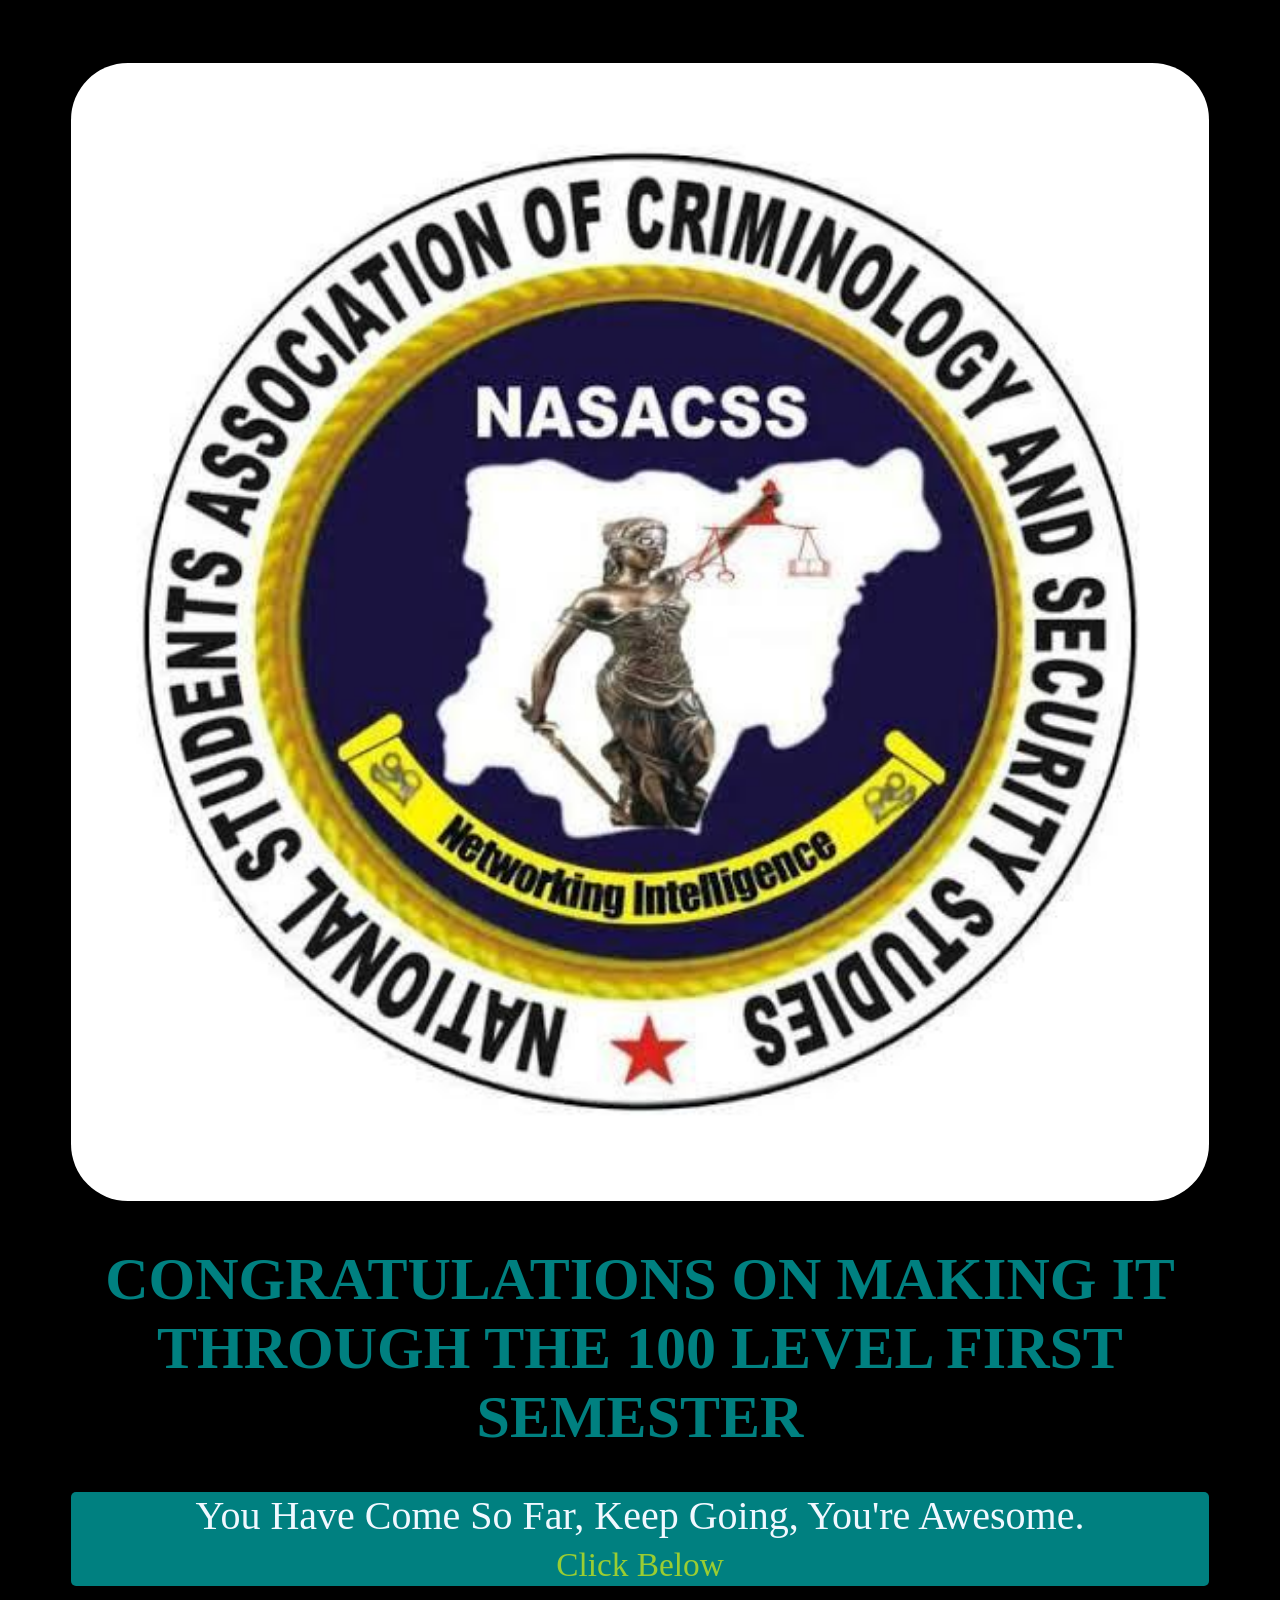
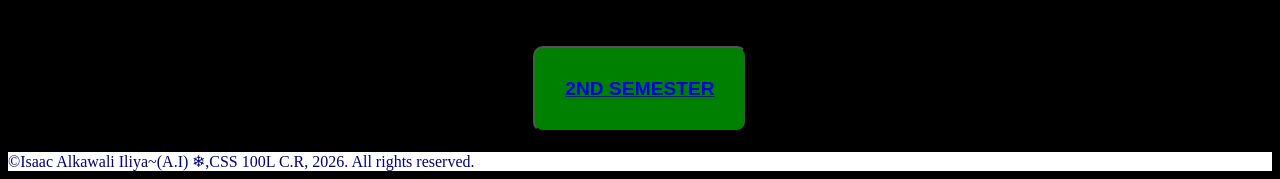
<file: index.html>
<!DOCTYPE html>
<html lang="en">
    <head>
        <meta charset="UTF-8"/>
        <title>CSS</title>
        <link rel="stylesheet" href="./style.css"/>
       
    </head>
    <body>
        <div>
         <img src="./NASACSS logo.jpg"/>
         <h1>Congratulations on Making it Through The 100 Level First Semester</h1>
         <p>You have come so far, keep going, you're awesome.</br> <span >click below</span></p>
         <button><a href="./2nd semester.html">2ND SEMESTER</a></button>
        </div> 
        <footer>©Isaac Alkawali Iliya~(A.I) ❄,CSS 100L C.R, 2026. All rights reserved.</footer>
    </body>
</html>
</file>
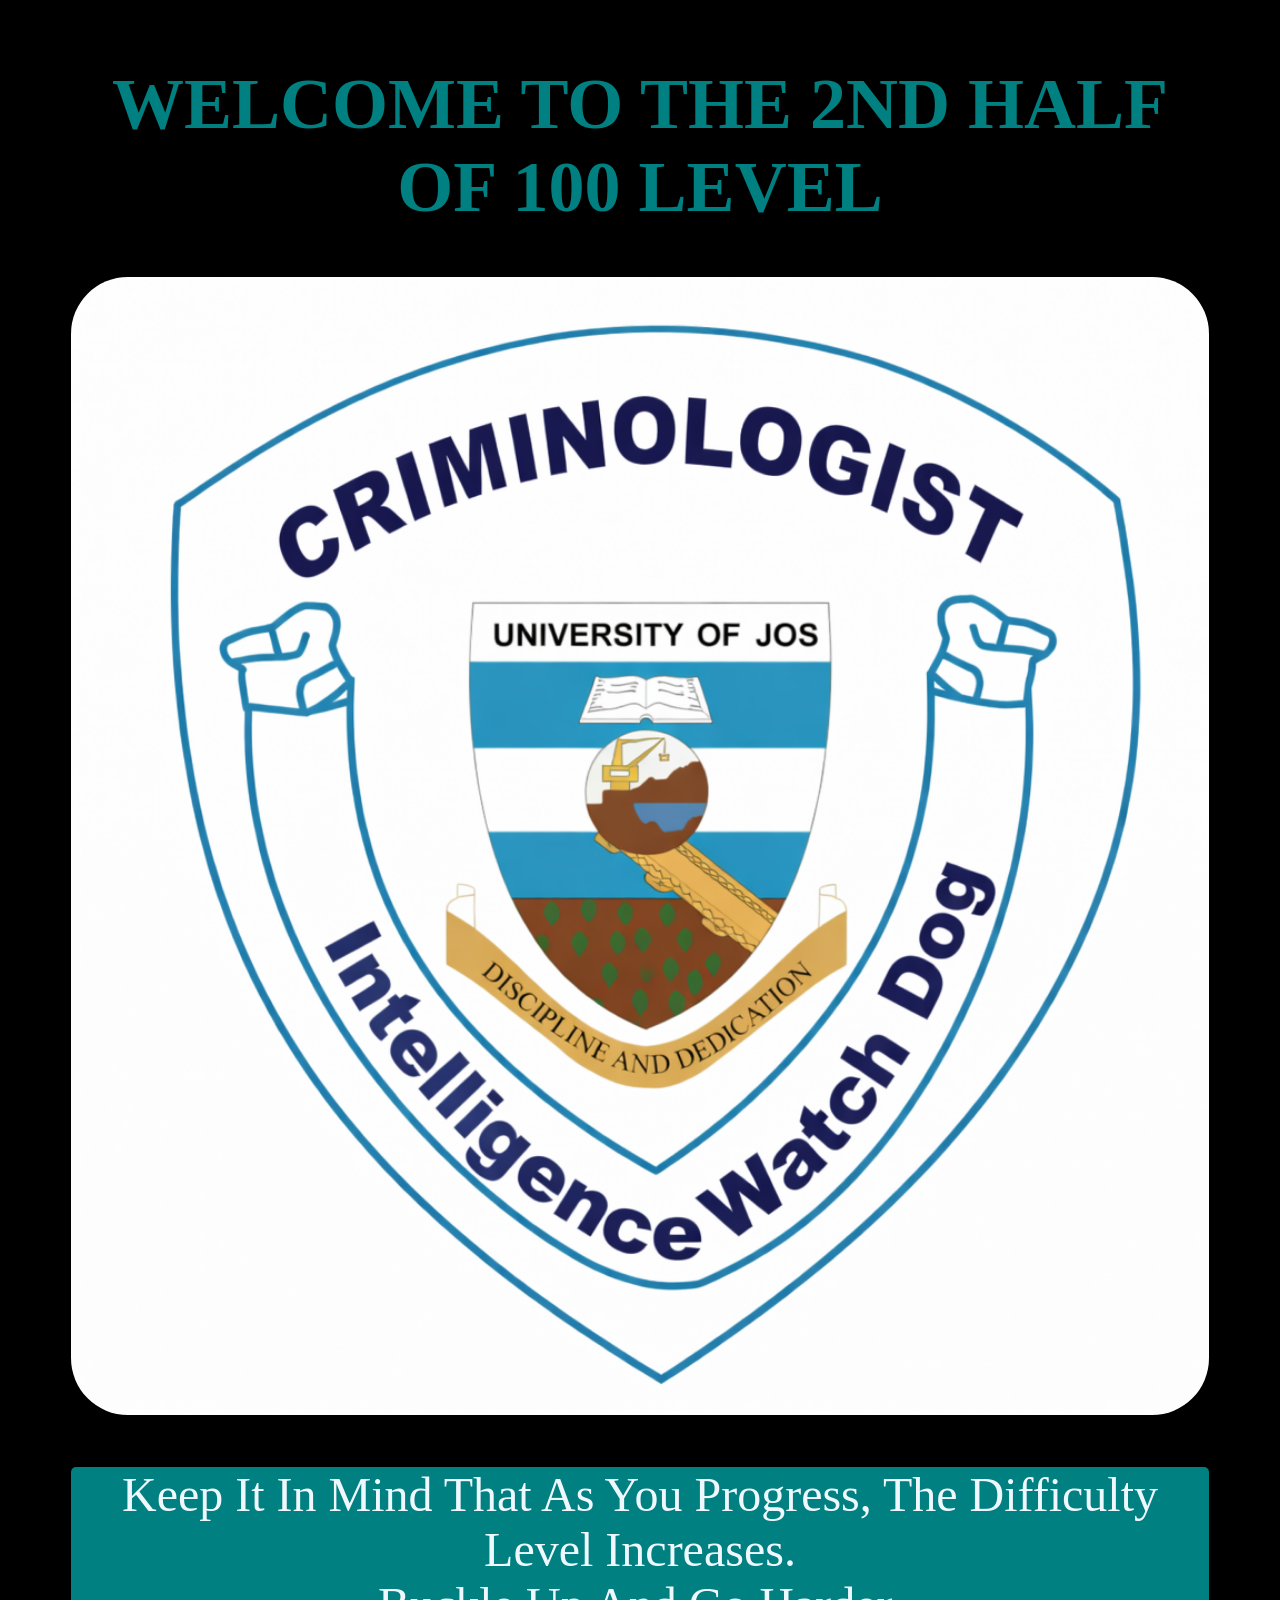
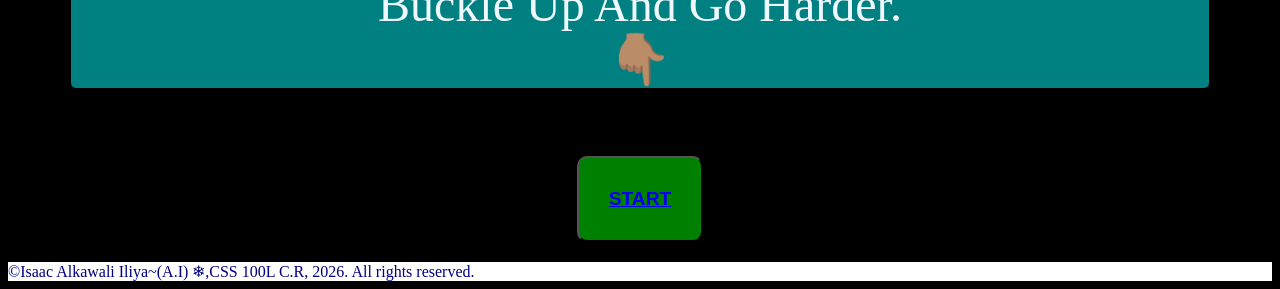
<file: 2nd semester.html>
<!DOCTYPE html>
<html lang="en">
<head>
        <meta charset="UTF-8"/>
        <title>CSS</title>
   <style>
    html{
    background-color: black;
   }

   img{
    width: 100%;
    border-radius: 5%;

   }
   p{
     text-transform: capitalize;
     font-size: 3rem;
     color: aliceblue;
     background-color: teal;
     border-radius: 5px;
   }
   h1{
     text-transform: uppercase;
     font-size: 4.5rem;
     color: teal;
   }
   div{
     width: 90%;
     margin-left: 5%;
     margin-top: 5%;
     text-align: center; 
   }
   button{
     font-size: larger;
    font-weight: 600;
    border-radius: 10px;
    background-color: green;
    color: black;
    padding: 30px;
    margin: 20px;

   }
   footer{
     background-color: white;
     color: navy;
   }
</style>
</head>
<body>
    <div>
        <h1>WELCOME TO THE 2ND HALF OF 100 LEVEL</h1>
        <img src="./intelligence watch dog logo.png"/>
<p>Keep It In Mind That As You Progress, The Difficulty Level Increases. 
        </br> Buckle Up and Go Harder.
        </br>👇🏽
</p>
        <button><a href="./start.html">START</a></button>
    </div> 
    <footer>©Isaac Alkawali Iliya~(A.I) ❄,CSS 100L C.R, 2026. All rights reserved.</footer>
</body>
</file>
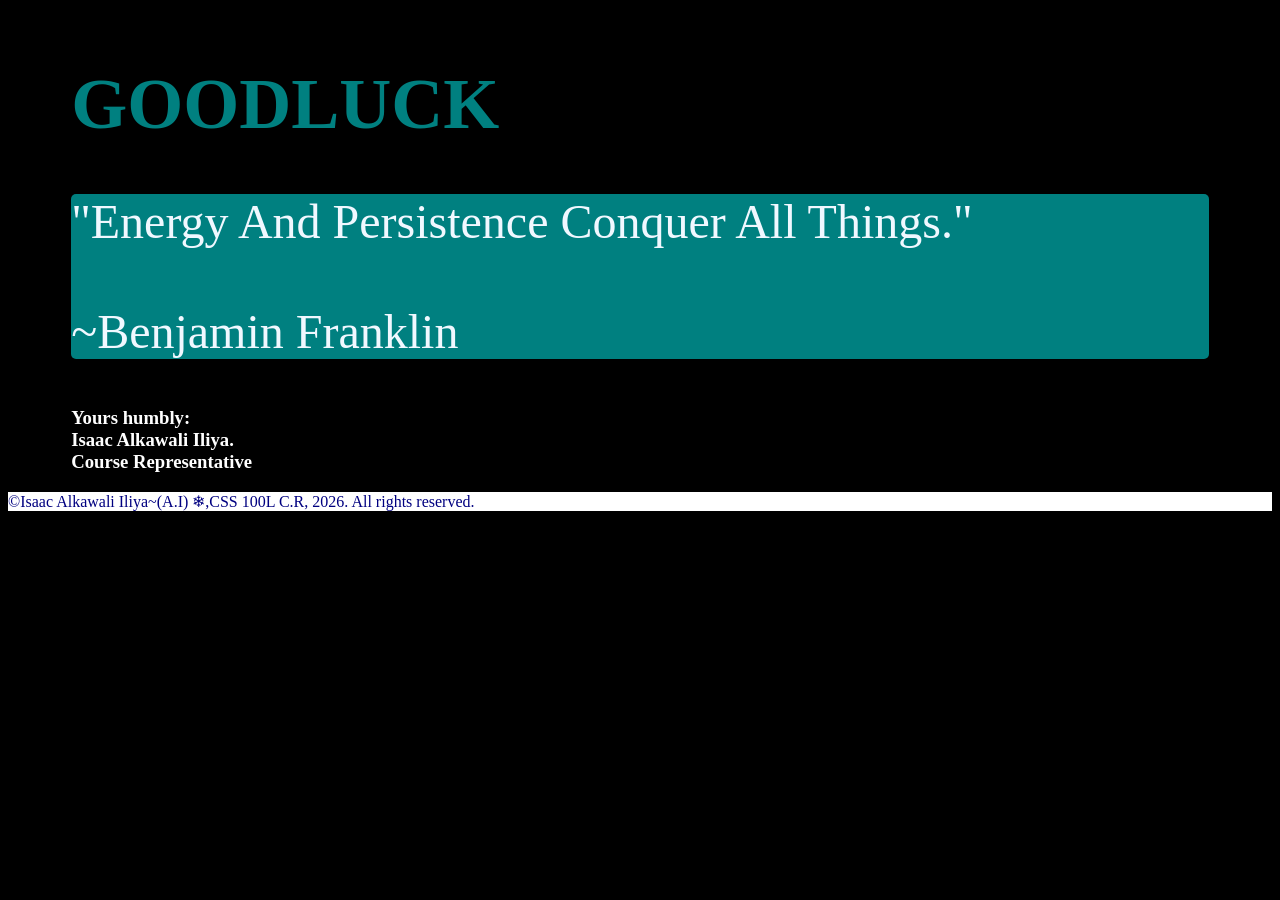
<file: start.html>
<!DOCTYPE html>
<html lang="en">
<head>
        <meta charset="UTF-8"/>
        <title>CSS</title>
 <style>
            html{
            background-color: black;
        }

        img{
            width: 100%;
            border-radius: 5%;

        }
        p{
            text-transform: capitalize;
            font-size: 3rem;
            color: aliceblue;
            background-color: teal;
            border-radius: 5px;
        }
        h1{
            text-transform: uppercase;
            font-size: 4.5rem;
            color: teal;
        }
        div{
            width: 90%;
            margin-left: 5%;
            margin-top: 5%;
            text-align: left; 
        }
        footer{
            background-color: white;
            color: navy;
        }
  </style>
</head>
<body>
    <div>
        <h1>GOODLUCK</h1>
        <p>"Energy and Persistence Conquer all Things."<br/><br/>~Benjamin Franklin</p>
        <h3 style="color: white;">Yours humbly: </br>Isaac Alkawali Iliya. </br> Course Representative </h3>
    </div> 
    <footer>©Isaac Alkawali Iliya~(A.I) ❄,CSS 100L C.R, 2026. All rights reserved.</footer>
</body>
</file>
<file: style.css>
html{
    background-color: black;
}

img{
    width: 100%;
    border-radius: 5%;

}
p{
    text-transform: capitalize;
    color: aliceblue;
    background-color: teal;
    border-radius: 5px;
    font-size: 40px;
}
h1{
    text-transform: uppercase;
    color: teal;
    font-size: 60px;
}
div{
    width: 90%;
    margin-left: 5%;
    margin-top: 5%;
    text-align: center; 
}
span{
    color: yellowgreen;
    font-size: smaller;
}
button{
   font-size: larger;
    font-weight: 600;
    border-radius: 10px;
    background-color: green;
    color: black;
    padding: 30px;
    margin: 20px;

}
footer{
    background-color: white;
    color: navy;
}
</file>
